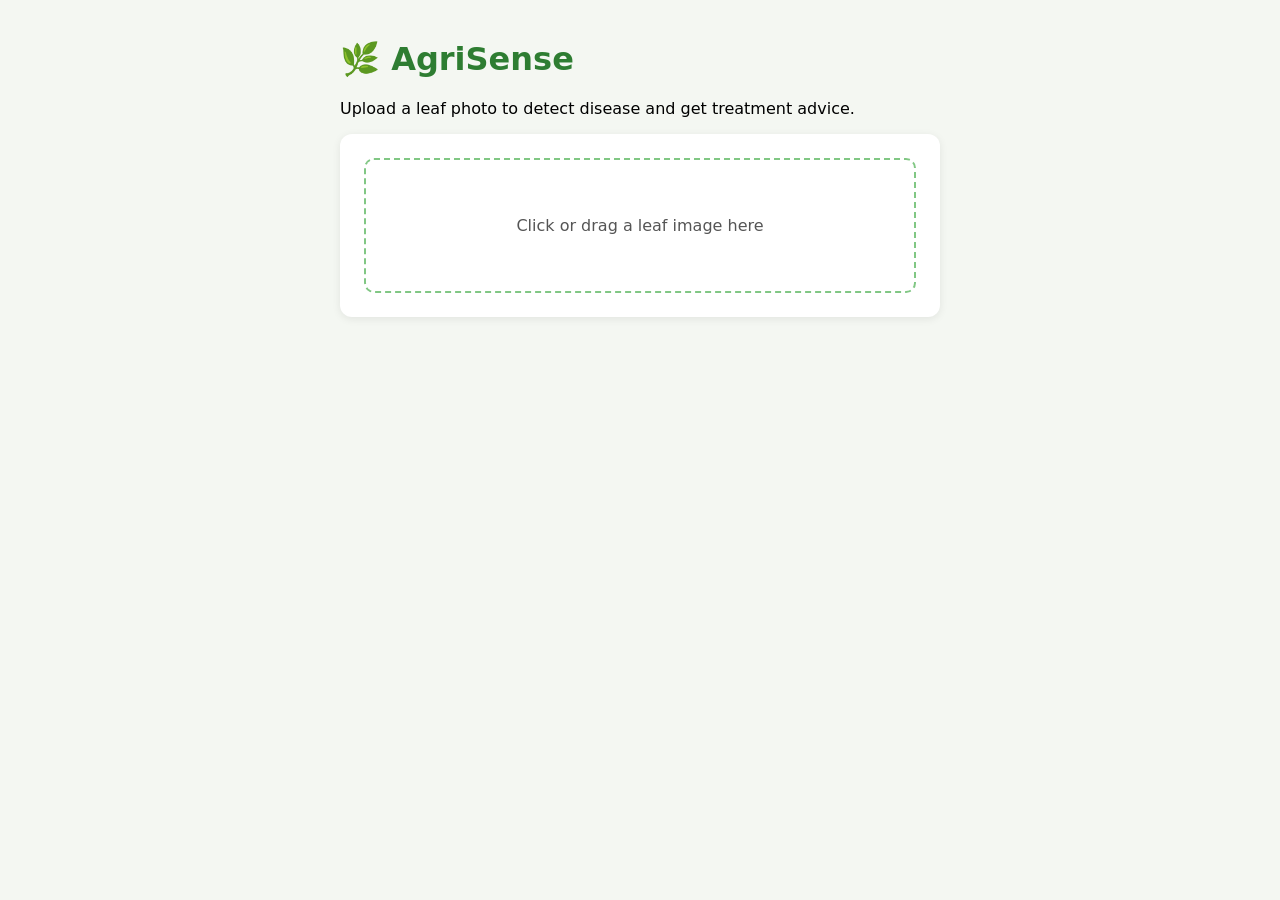
<file: templates/index.html>
<!DOCTYPE html>
<html lang="en">
<head>
<meta charset="UTF-8">
<title>AgriSense — Plant Disease Detection</title>
<style>
  body { font-family: system-ui, sans-serif; max-width: 600px; margin: 40px auto; padding: 0 20px; background: #f4f7f2; }
  h1 { color: #2e7d32; }
  .card { background: white; border-radius: 12px; padding: 24px; box-shadow: 0 2px 8px rgba(0,0,0,0.08); }
  #dropzone { border: 2px dashed #81c784; border-radius: 10px; padding: 40px; text-align: center; cursor: pointer; color: #555; }
  #dropzone.dragover { background: #e8f5e9; }
  #preview { max-width: 100%; margin-top: 16px; border-radius: 8px; display: none; }
  #result { margin-top: 20px; display: none; }
  .confidence-bar { background: #eee; border-radius: 6px; height: 10px; overflow: hidden; margin: 8px 0; }
  .confidence-fill { background: #43a047; height: 100%; }
  .label { font-size: 1.2em; font-weight: 600; color: #1b5e20; }
  #loading { display: none; color: #666; }
</style>
</head>
<body>
  <h1>🌿 AgriSense</h1>
  <p>Upload a leaf photo to detect disease and get treatment advice.</p>

  <div class="card">
    <div id="dropzone">
      <p>Click or drag a leaf image here</p>
      <input type="file" id="fileInput" accept="image/*" style="display:none">
    </div>
    <img id="preview">
    <p id="loading">Analyzing image...</p>
    <div id="result">
      <p class="label" id="resultLabel"></p>
      <div class="confidence-bar"><div class="confidence-fill" id="confidenceFill"></div></div>
      <p id="confidenceText"></p>
      <p id="descriptionText"></p>
      <p><strong>Treatment:</strong> <span id="treatmentText"></span></p>
    </div>
  </div>

<script>
const dropzone = document.getElementById('dropzone');
const fileInput = document.getElementById('fileInput');
const preview = document.getElementById('preview');
const loading = document.getElementById('loading');
const result = document.getElementById('result');

dropzone.addEventListener('click', () => fileInput.click());
dropzone.addEventListener('dragover', e => { e.preventDefault(); dropzone.classList.add('dragover'); });
dropzone.addEventListener('dragleave', () => dropzone.classList.remove('dragover'));
dropzone.addEventListener('drop', e => {
  e.preventDefault();
  dropzone.classList.remove('dragover');
  if (e.dataTransfer.files.length) handleFile(e.dataTransfer.files[0]);
});
fileInput.addEventListener('change', () => {
  if (fileInput.files.length) handleFile(fileInput.files[0]);
});

function handleFile(file) {
  preview.src = URL.createObjectURL(file);
  preview.style.display = 'block';
  result.style.display = 'none';
  loading.style.display = 'block';

  const formData = new FormData();
  formData.append('image', file);

  fetch('/predict', { method: 'POST', body: formData })
    .then(res => res.json())
    .then(data => {
      loading.style.display = 'none';
      if (data.error) {
        alert(data.error);
        return;
      }
      document.getElementById('resultLabel').textContent = data.class.replace(/_/g, ' ');
      document.getElementById('confidenceFill').style.width = data.confidence + '%';
      document.getElementById('confidenceText').textContent = `Confidence: ${data.confidence}%`;
      document.getElementById('descriptionText').textContent = data.description;
      document.getElementById('treatmentText').textContent = data.treatment;
      result.style.display = 'block';
    })
    .catch(err => {
      loading.style.display = 'none';
      alert('Error: ' + err);
    });
}
</script>
</body>
</html>
</file>
